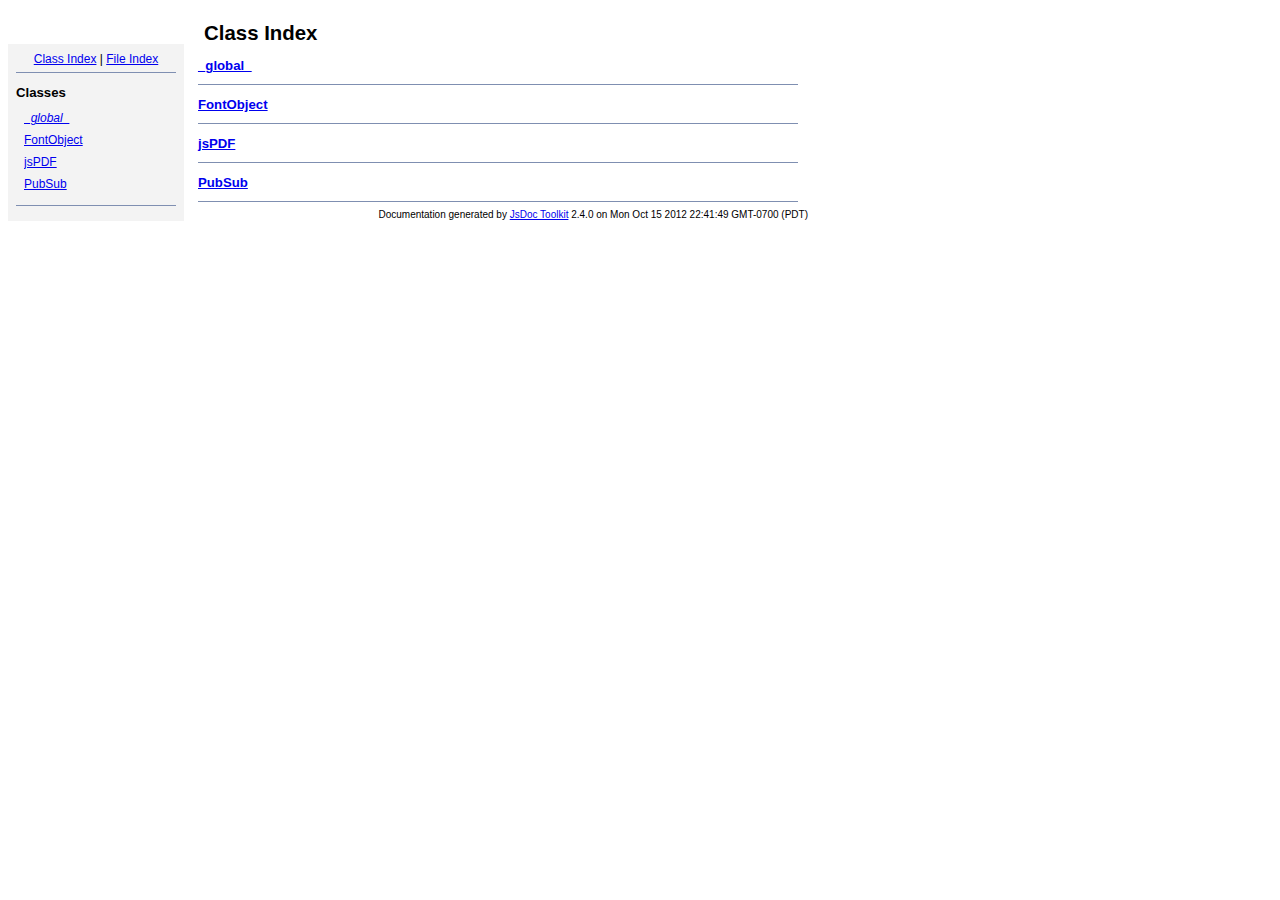
<file: static/js/jsPDF-1.3.2/doc/index.html>
<!DOCTYPE html PUBLIC "-//W3C//DTD XHTML 1.0 Transitional//EN"
        "http://www.w3.org/TR/xhtml1/DTD/xhtml1-transitional.dtd">
<html xmlns="http://www.w3.org/1999/xhtml" xml:lang="en" lang="en">
	<head>
		<meta http-equiv="content-type" content="text/html; charset=utf-8" />
		
		<title>JsDoc Reference - Index</title>
		<meta name="generator" content="JsDoc Toolkit" />
		
		<style type="text/css">
		/* default.css */
body
{
	font: 12px "Lucida Grande", Tahoma, Arial, Helvetica, sans-serif;
	width: 800px;
}

.header
{
	clear: both;
	background-color: #ccc;
	padding: 8px;
}

h1
{
	font-size: 150%;
	font-weight: bold;
	padding: 0;
	margin: 1em 0 0 .3em;
}

hr
{
	border: none 0;
	border-top: 1px solid #7F8FB1;
	height: 1px;
}

pre.code
{
	display: block;
	padding: 8px;
	border: 1px dashed #ccc;
}

#index
{
	margin-top: 24px;
	float: left;
	width: 160px;
	position: absolute;
	left: 8px;
	background-color: #F3F3F3;
	padding: 8px;
}

#content
{
	margin-left: 190px;
	width: 600px;
}

.classList
{
	list-style-type: none;
	padding: 0;
	margin: 0 0 0 8px;
	font-family: arial, sans-serif;
	font-size: 1em;
	overflow: auto;
}

.classList li
{
	padding: 0;
	margin: 0 0 8px 0;
}

.summaryTable { width: 100%; }

h1.classTitle
{
	font-size:170%;
	line-height:130%;
}

h2 { font-size: 110%; }
caption, div.sectionTitle
{
	background-color: #7F8FB1;
	color: #fff;
	font-size:130%;
	text-align: left;
	padding: 2px 6px 2px 6px;
	border: 1px #7F8FB1 solid;
}

div.sectionTitle { margin-bottom: 8px; }
.summaryTable thead { display: none; }

.summaryTable td
{
	vertical-align: top;
	padding: 4px;
	border-bottom: 1px #7F8FB1 solid;
	border-right: 1px #7F8FB1 solid;
}

/*col#summaryAttributes {}*/
.summaryTable td.attributes
{
	border-left: 1px #7F8FB1 solid;
	width: 140px;
	text-align: right;
}

td.attributes, .fixedFont
{
	line-height: 15px;
	color: #002EBE;
	font-family: "Courier New",Courier,monospace;
	font-size: 13px;
}

.summaryTable td.nameDescription
{
	text-align: left;
	font-size: 13px;
	line-height: 15px;
}

.summaryTable td.nameDescription, .description
{
	line-height: 15px;
	padding: 4px;
	padding-left: 4px;
}

.summaryTable { margin-bottom: 8px; }

ul.inheritsList
{
	list-style: square;
	margin-left: 20px;
	padding-left: 0;
}

.detailList {
	margin-left: 20px; 
	line-height: 15px;
}
.detailList dt { margin-left: 20px; }

.detailList .heading
{
	font-weight: bold;
	padding-bottom: 6px;
	margin-left: 0;
}

.light, td.attributes, .light a:link, .light a:visited
{
	color: #777;
	font-style: italic;
}

.fineprint
{
	text-align: right;
	font-size: 10px;
}
		</style>
	</head>
	
	<body>
		<div id="header">
</div>
		
		<div id="index">
			<div align="center"><a href="index.html">Class Index</a>
| <a href="files.html">File Index</a></div>
<hr />
<h2>Classes</h2>
<ul class="classList">
	
	<li><i><a href="symbols/_global_.html">_global_</a></i></li>
	
	<li><a href="symbols/FontObject.html">FontObject</a></li>
	
	<li><a href="symbols/jsPDF.html">jsPDF</a></li>
	
	<li><a href="symbols/PubSub.html">PubSub</a></li>
	
</ul>
<hr />
		</div>
		
		<div id="content">
			<h1 class="classTitle">Class Index</h1>
			
			
			<div>
				<h2><a href="symbols/_global_.html">_global_</a></h2>
				
			</div>
			<hr />
			
			<div>
				<h2><a href="symbols/FontObject.html">FontObject</a></h2>
				
			</div>
			<hr />
			
			<div>
				<h2><a href="symbols/jsPDF.html">jsPDF</a></h2>
				
			</div>
			<hr />
			
			<div>
				<h2><a href="symbols/PubSub.html">PubSub</a></h2>
				
			</div>
			<hr />
			
			
		</div>
		<div class="fineprint" style="clear:both">
			
			Documentation generated by <a href="http://code.google.com/p/jsdoc-toolkit/" target="_blankt">JsDoc Toolkit</a> 2.4.0 on Mon Oct 15 2012 22:41:49 GMT-0700 (PDT)
		</div>
	</body>
</html>
</file>
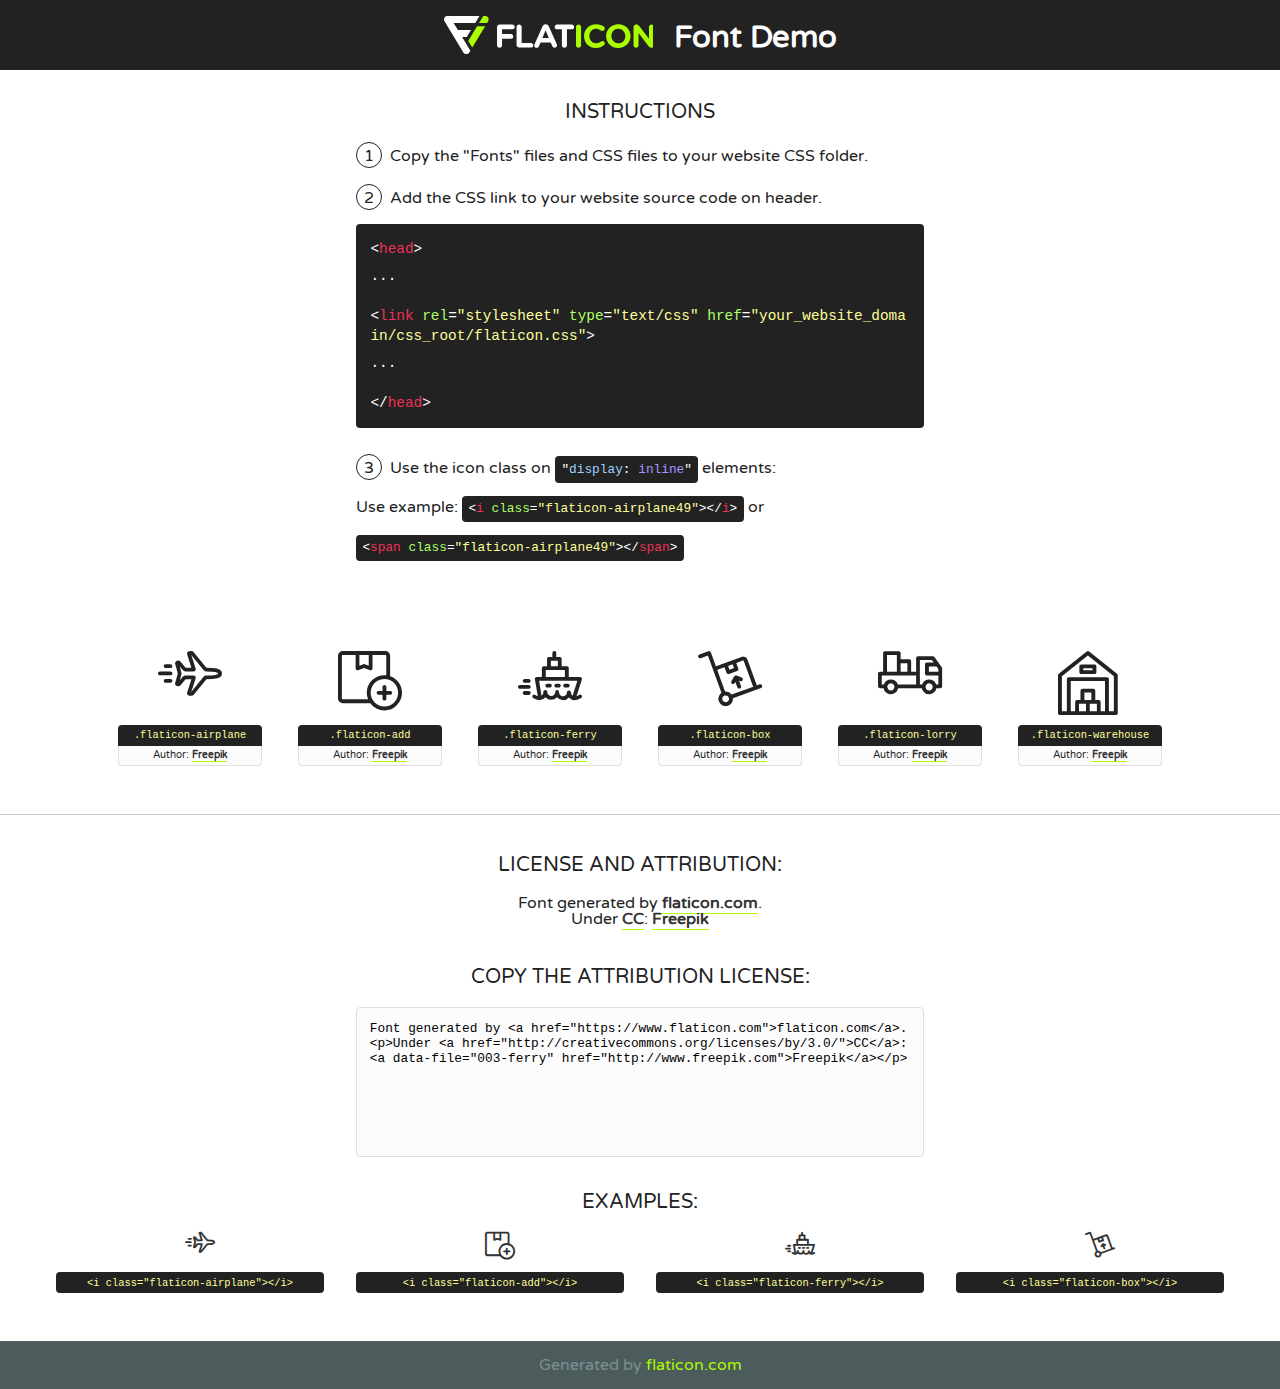
<file: static/fonts/flaticon/font/flaticon.html>
<!DOCTYPE html>
<!--
  Flaticon icon font: Flaticon
  Creation date: 06/05/2019 12:06
-->
<html>
<!DOCTYPE html>
<html>

<head>
    <title>Flaticon WebFont</title>
    <link href="http://fonts.googleapis.com/css?family=Varela+Round" rel="stylesheet" type="text/css" />
    <link rel="stylesheet" type="text/css" href="flaticon.css">
    <meta charset="UTF-8">
    <style>
    html, body, div, span, applet, object, iframe,
    h1, h2, h3, h4, h5, h6, p, blockquote, pre,
    a, abbr, acronym, address, big, cite, code,
    del, dfn, em, img, ins, kbd, q, s, samp,
    small, strike, strong, sub, sup, tt, var,
    b, u, i, center,
    dl, dt, dd, ol, ul, li,
    fieldset, form, label, legend,
    table, caption, tbody, tfoot, thead, tr, th, td,
    article, aside, canvas, details, embed, 
    figure, figcaption, footer, header, hgroup, 
    menu, nav, output, ruby, section, summary,
    time, mark, audio, video {
        margin: 0;
        padding: 0;
        border: 0;
        font-size: 100%;
        font: inherit;
        vertical-align: baseline;
    }
    /* HTML5 display-role reset for older browsers */
    article, aside, details, figcaption, figure, 
    footer, header, hgroup, menu, nav, section {
        display: block;
    }
    body {
        line-height: 1;
    }
    ol, ul {
        list-style: none;
    }
    blockquote, q {
        quotes: none;
    }
    blockquote:before, blockquote:after,
    q:before, q:after {
        content: '';
        content: none;
    }
    table {
        border-collapse: collapse;
        border-spacing: 0;
    }
    body {
        font-family: 'Varela Round', Helvetica, Arial, sans-serif;
        font-size: 16px;
        color: #222;
    }
    a {
        color: #333;
        border-bottom: 1px solid #a9fd00;
        font-weight: bold;
        text-decoration: none;
    }
    * {
        -moz-box-sizing: border-box;
        -webkit-box-sizing: border-box;
        box-sizing: border-box;
        margin: 0;
        padding: 0;
    }
    [class^="flaticon-"]:before, [class*=" flaticon-"]:before, [class^="flaticon-"]:after, [class*=" flaticon-"]:after {
        font-family: Flaticon;
        font-size: 30px;
        font-style: normal;
        margin-left: 20px;
        color: #333;
    }
    .wrapper {
        max-width: 600px;
        margin: auto;
        padding: 0 1em;
    }
    .title {
        font-size: 1.25em;
        text-align: center;
        margin-bottom: 1em;
        text-transform: uppercase;
    }
    header {
        text-align: center;
        background-color: #222;
        color: #fff;
        padding: 1em;
    }
    header .logo {
        width: 210px;
        height: 38px;
        display: inline-block;
        vertical-align: middle;
        margin-right: 1em;
        border: none;
    }
    header strong {
        font-size: 1.95em;
        font-weight: bold;
        vertical-align: middle;
        margin-top: 5px;
        display: inline-block;
    }
    .demo {
        margin: 2em auto;
        line-height: 1.25em;
    }
    .demo ul li {
        margin-bottom: 1em;
    }
    .demo ul li .num {
        color: #222;
        border-radius: 20px;
        display: inline-block;
        width: 26px;
        padding: 3px;
        height: 26px;
        text-align: center;
        margin-right: 0.5em;
        border: 1px solid #222;
    }
    .demo ul li code {
        background-color: #222;
        border-radius: 4px;
        padding: 0.25em 0.5em;
        display: inline-block;
        color: #fff;
        font-family: Consolas,Monaco,Lucida Console,Liberation Mono,DejaVu Sans Mono,Bitstream Vera Sans Mono,Courier New, monospace;
        font-weight: lighter;
        margin-top: 1em;
        font-size: 0.8em;
        word-break: break-all;
    }
    .demo ul li code.big {
        padding: 1em;
        font-size: 0.9em;
    }
    .demo ul li code .red {
        color: #EF3159;
    }
    .demo ul li code .green {
        color: #ACFF65;
    }
    .demo ul li code .yellow {
        color: #FFFF99;
    }
    .demo ul li code .blue {
        color: #99D3FF;
    }
    .demo ul li code .purple {
        color: #A295FF;
    }
    .demo ul li code .dots {
        margin-top: 0.5em;
        display: block;
    }
    #glyphs {
        border-bottom: 1px solid #ccc;
        padding: 2em 0;
        text-align: center;
    }
    .glyph {
        display: inline-block;
        width: 9em;
        margin: 1em;
        text-align: center;
        vertical-align: top;
        background: #FFF;
    }
    .glyph .glyph-icon {
        padding: 10px;
        display: block;
        font-family:"Flaticon";
        font-size: 64px;
        line-height: 1;
    }
    .glyph .glyph-icon:before {
        font-size: 64px;
        color: #222;
        margin-left: 0;
    }
    .class-name {
        font-size: 0.65em;
        background-color: #222;
        color: #fff;
        border-radius: 4px 4px 0 0;
        padding: 0.5em;
        color: #FFFF99;
        font-family: Consolas,Monaco,Lucida Console,Liberation Mono,DejaVu Sans Mono,Bitstream Vera Sans Mono,Courier New, monospace;
    }
    .author-name {
        font-size: 0.6em;
        background-color: #fcfcfd;
        border: 1px solid #DEDEE4;
        border-top: 0;
        border-radius: 0 0 4px 4px;
        padding: 0.5em;
    }
    .class-name:last-child {
        font-size: 10px;
        color:#888;
    }
    .class-name:last-child a {
        font-size: 10px;
        color:#555;
    }
    .class-name:last-child a:hover {
        color:#a9fd00;
    }
    .glyph > input {
        display: block;
        width: 100px;
        margin: 5px auto;
        text-align: center;
        font-size: 12px;
        cursor: text;
    }
    .glyph > input.icon-input {
        font-family:"Flaticon";
        font-size: 16px;
        margin-bottom: 10px;
    }
    .attribution .title {
        margin-top: 2em;
    }
    .attribution textarea {
        background-color: #fcfcfd;
        padding: 1em;
        border: none;
        box-shadow: none;
        border: 1px solid #DEDEE4;
        border-radius: 4px;
        resize: none;
        width: 100%;
        height: 150px;
        font-size: 0.8em;
        font-family: Consolas,Monaco,Lucida Console,Liberation Mono,DejaVu Sans Mono,Bitstream Vera Sans Mono,Courier New, monospace;
        -webkit-appearance: none;
    }
    .iconsuse {
        margin: 2em auto;
        text-align: center;
        max-width: 1200px;
    }
    .iconsuse:after {
        content: '';
        display: table;
        clear: both;
    }
    .iconsuse .image {
        float: left;
        width: 25%;
        padding: 0 1em;
    }
    .iconsuse .image p {
        margin-bottom: 1em;
    }
    .iconsuse .image span {
        display: block;
        font-size: 0.65em;
        background-color: #222;
        color: #fff;
        border-radius: 4px;
        padding: 0.5em;
        color: #FFFF99;
        margin-top: 1em;
        font-family: Consolas,Monaco,Lucida Console,Liberation Mono,DejaVu Sans Mono,Bitstream Vera Sans Mono,Courier New, monospace;
    }
    #footer {
        text-align: center;
        background-color: #4C5B5C;
        color: #7c9192;
        padding: 1em;
    }
    #footer a {
        border: none;
        color: #a9fd00;
        font-weight: normal;
    }
    @media (max-width: 960px) {
        .iconsuse .image {
            width: 50%;
        }
    }
    @media (max-width: 560px) {
        .iconsuse .image {
            width: 100%;
        }
    }
    </style>
</head>

<body class="characters-off">

    <header>
        <a href="https://www.flaticon.com" target="_blank" class="logo">
            <svg version="1.1" xmlns="http://www.w3.org/2000/svg" xmlns:xlink="http://www.w3.org/1999/xlink" xmlns:a="http://ns.adobe.com/AdobeSVGViewerExtensions/3.0/" viewBox="0 0 560.875 102.036" enable-background="new 0 0 560.875 102.036" xml:space="preserve">
                <defs>
                </defs>
                <g>
                    <g class="letters">
                        <path fill="#ffffff" d="M141.596,29.675c0-3.777,2.985-6.767,6.764-6.767h34.438c3.426,0,6.15,2.728,6.15,6.15
                        c0,3.43-2.724,6.149-6.15,6.149h-27.674v13.091h23.719c3.429,0,6.151,2.724,6.151,6.15c0,3.43-2.723,6.149-6.151,6.149h-23.719
                        v17.574c0,3.773-2.986,6.761-6.764,6.761c-3.779,0-6.764-2.989-6.764-6.761V29.675z"></path>
                        <path fill="#ffffff" d="M193.844,29.149c0-3.781,2.985-6.767,6.764-6.767c3.776,0,6.763,2.985,6.763,6.767v42.957h25.039
                        c3.426,0,6.149,2.726,6.149,6.153c0,3.425-2.723,6.15-6.149,6.15h-31.802c-3.779,0-6.764-2.986-6.764-6.768V29.149z"></path>
                        <path fill="#ffffff" d="M241.891,75.71l21.438-48.407c1.492-3.341,4.215-5.357,7.906-5.357h0.792
                        c3.686,0,6.323,2.017,7.815,5.357l21.439,48.407c0.436,0.967,0.701,1.845,0.701,2.723c0,3.602-2.809,6.501-6.414,6.501
                        c-3.161,0-5.269-1.845-6.499-4.655l-4.132-9.661h-27.059l-4.301,10.102c-1.144,2.631-3.426,4.214-6.237,4.214
                        c-3.517,0-6.24-2.81-6.24-6.325C241.1,77.64,241.451,76.677,241.891,75.71z M279.932,58.666l-8.521-20.297l-8.526,20.297H279.932
                        z"></path>
                        <path fill="#ffffff" d="M314.864,35.387H301.86c-3.429,0-6.239-2.813-6.239-6.238c0-3.429,2.811-6.24,6.239-6.24h39.533
                        c3.426,0,6.237,2.811,6.237,6.24c0,3.425-2.811,6.238-6.237,6.238h-13.001v42.785c0,3.773-2.99,6.761-6.764,6.761
                        c-3.779,0-6.764-2.989-6.764-6.761V35.387z"></path>
                        <path fill="#A9FD00" d="M352.615,29.149c0-3.781,2.985-6.767,6.767-6.767c3.774,0,6.761,2.985,6.761,6.767v49.024
                        c0,3.773-2.987,6.761-6.761,6.761c-3.781,0-6.767-2.989-6.767-6.761V29.149z"></path>
                        <path fill="#A9FD00" d="M374.132,53.836v-0.179c0-17.481,13.178-31.801,32.065-31.801c9.22,0,15.459,2.458,20.557,6.238
                        c1.402,1.054,2.637,2.985,2.637,5.357c0,3.692-2.985,6.59-6.681,6.59c-1.845,0-3.071-0.702-4.044-1.319
                        c-3.776-2.813-7.729-4.393-12.562-4.393c-10.364,0-17.831,8.611-17.831,19.154v0.173c0,10.542,7.291,19.329,17.831,19.329
                        c5.715,0,9.492-1.756,13.359-4.834c1.049-0.874,2.458-1.491,4.039-1.491c3.429,0,6.325,2.813,6.325,6.236
                        c0,2.106-1.056,3.78-2.282,4.834c-5.539,4.834-12.036,7.733-21.878,7.733C387.572,85.464,374.132,71.493,374.132,53.836z"></path>
                        <path fill="#A9FD00" d="M433.009,53.836v-0.179c0-17.481,13.79-31.801,32.766-31.801c18.981,0,32.592,14.143,32.592,31.628v0.173
                        c0,17.483-13.785,31.807-32.769,31.807C446.625,85.464,433.009,71.32,433.009,53.836z M484.224,53.836v-0.179
                        c0-10.539-7.725-19.326-18.626-19.326c-10.893,0-18.449,8.611-18.449,19.154v0.173c0,10.542,7.73,19.329,18.626,19.329
                        C476.676,72.986,484.224,64.378,484.224,53.836z"></path>
                        <path fill="#A9FD00" d="M506.233,29.321c0-3.774,2.99-6.763,6.767-6.763h1.401c3.252,0,5.183,1.583,7.029,3.953l26.093,34.265
                        V29.059c0-3.692,2.99-6.677,6.681-6.677c3.683,0,6.671,2.985,6.671,6.677v48.934c0,3.78-2.987,6.765-6.764,6.765h-0.436
                        c-3.257,0-5.188-1.581-7.034-3.953l-27.056-35.492v32.944c0,3.687-2.985,6.676-6.678,6.676c-3.683,0-6.673-2.989-6.673-6.676
                        V29.321z"></path>
                    </g>
                    <g class="insignia">
                        <path fill="#ffffff" d="M48.372,56.137h12.517l11.156-18.537H37.186L25.688,18.539h57.825L94.668,0H9.271
                        C5.925,0,2.842,1.801,1.198,4.716c-1.644,2.907-1.593,6.482,0.134,9.343l50.38,83.501c1.678,2.781,4.689,4.476,7.938,4.476
                        c3.246,0,6.257-1.695,7.935-4.476l2.898-4.804L48.372,56.137z"></path>
                        <g class="i">
                            <path fill="#A9FD00" d="M93.575,18.539h0.031v0.004l21.652,0.004l2.705-4.488c1.727-2.861,1.778-6.436,0.133-9.343
                            C116.454,1.801,113.371,0,110.026,0h-5.294L93.575,18.539z"></path>
                            <polygon fill="#A9FD00" points="88.291,27.356 64.725,66.486 75.519,84.404 109.942,27.356"></polygon>
                        </g>
                    </g>
                </g>
            </svg>
        </a>
        <strong>Font Demo</strong>
    </header>


    <section class="demo wrapper">

        <p class="title">Instructions</p>

        <ul>
            <li>
                <span class="num">1</span>Copy the "Fonts" files and CSS files to your website CSS folder.
            </li>
            <li>
                <span class="num">2</span>Add the CSS link to your website source code on header.
                <code class="big">
                    &lt;<span class="red">head</span>&gt;
                    <br/><span class="dots">...</span>
                    <br/>&lt;<span class="red">link</span> <span class="green">rel</span>=<span class="yellow">"stylesheet"</span> <span class="green">type</span>=<span class="yellow">"text/css"</span> <span class="green">href</span>=<span class="yellow">"your_website_domain/css_root/flaticon.css"</span>&gt;
                    <br/><span class="dots">...</span>
                    <br/>&lt;/<span class="red">head</span>&gt;
                </code>
            </li>

            <li>
                <p>
                    <span class="num">3</span>Use the icon class on <code>"<span class="blue">display</span>:<span class="purple"> inline</span>"</code> elements:
                    <br />
                    Use example: <code>&lt;<span class="red">i</span> <span class="green">class</span>=<span class="yellow">&quot;flaticon-airplane49&quot;</span>&gt;&lt;/<span class="red">i</span>&gt;</code> or <code>&lt;<span class="red">span</span> <span class="green">class</span>=<span class="yellow">&quot;flaticon-airplane49&quot;</span>&gt;&lt;/<span class="red">span</span>&gt;</code>
            </li>
        </ul>

    </section>




   <section id="glyphs">          
    
      
        <div class="glyph"><div class="glyph-icon flaticon-airplane"></div>
            <div class="class-name">.flaticon-airplane</div>
            <div class="author-name">Author: <a data-file="001-airplane" href="http://www.freepik.com">Freepik</a> </div> 
        </div>        
        
        <div class="glyph"><div class="glyph-icon flaticon-add"></div>
            <div class="class-name">.flaticon-add</div>
            <div class="author-name">Author: <a data-file="002-add" href="http://www.freepik.com">Freepik</a> </div> 
        </div>        
        
        <div class="glyph"><div class="glyph-icon flaticon-ferry"></div>
            <div class="class-name">.flaticon-ferry</div>
            <div class="author-name">Author: <a data-file="003-ferry" href="http://www.freepik.com">Freepik</a> </div> 
        </div>        
        
        <div class="glyph"><div class="glyph-icon flaticon-box"></div>
            <div class="class-name">.flaticon-box</div>
            <div class="author-name">Author: <a data-file="004-box" href="http://www.freepik.com">Freepik</a> </div> 
        </div>        
        
        <div class="glyph"><div class="glyph-icon flaticon-lorry"></div>
            <div class="class-name">.flaticon-lorry</div>
            <div class="author-name">Author: <a data-file="005-lorry" href="http://www.freepik.com">Freepik</a> </div> 
        </div>        
        
        <div class="glyph"><div class="glyph-icon flaticon-warehouse"></div>
            <div class="class-name">.flaticon-warehouse</div>
            <div class="author-name">Author: <a data-file="006-warehouse" href="http://www.freepik.com">Freepik</a> </div> 
        </div>        
        

    </section>



    <section class="attribution wrapper"   style="text-align:center;">

      <div class="title">License and attribution:</div><div class="attrDiv">Font generated by <a href="https://www.flaticon.com">flaticon.com</a>. <div><p>Under <a href="http://creativecommons.org/licenses/by/3.0/">CC</a>: <a data-file="003-ferry" href="http://www.freepik.com">Freepik</a></p>  </div>
      </div>
      <div class="title">Copy the Attribution License:</div>

    <textarea onclick="this.focus();this.select();">Font generated by &lt;a href=&quot;https://www.flaticon.com&quot;&gt;flaticon.com&lt;/a&gt;. <p>Under <a href="http://creativecommons.org/licenses/by/3.0/">CC</a>: <a data-file="003-ferry" href="http://www.freepik.com">Freepik</a></p>  
     </textarea>

    </section>

    <section class="iconsuse">

          <div class="title">Examples:</div>            
             
            <div class="image">
                <p>
                    <i class="glyph-icon flaticon-airplane"></i> 
                    <span>&lt;i class=&quot;flaticon-airplane&quot;&gt;&lt;/i&gt;</span>
                </p>
            </div>
            
            <div class="image">
                <p>
                    <i class="glyph-icon flaticon-add"></i> 
                    <span>&lt;i class=&quot;flaticon-add&quot;&gt;&lt;/i&gt;</span>
                </p>
            </div>
            
            <div class="image">
                <p>
                    <i class="glyph-icon flaticon-ferry"></i> 
                    <span>&lt;i class=&quot;flaticon-ferry&quot;&gt;&lt;/i&gt;</span>
                </p>
            </div>
            
            <div class="image">
                <p>
                    <i class="glyph-icon flaticon-box"></i> 
                    <span>&lt;i class=&quot;flaticon-box&quot;&gt;&lt;/i&gt;</span>
                </p>
            </div>
                       
        </div>
                            
    </section>

<div id="footer">
    <div>Generated by <a href="https://www.flaticon.com">flaticon.com</a>
    </div>
</div>



</body>
</html>
</file>
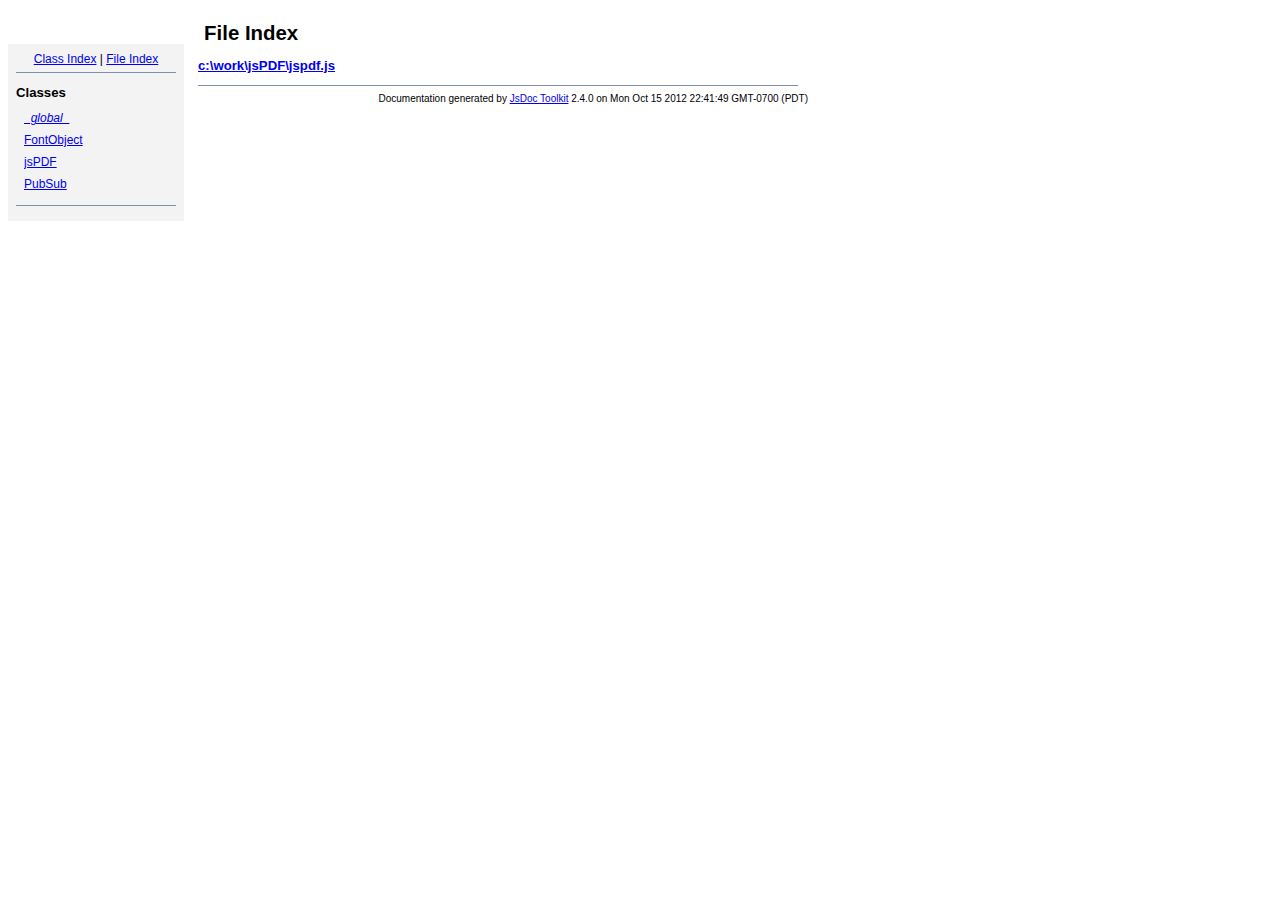
<file: static/js/jsPDF-1.3.2/doc/files.html>
<!DOCTYPE html PUBLIC "-//W3C//DTD XHTML 1.0 Transitional//EN"
        "http://www.w3.org/TR/xhtml1/DTD/xhtml1-transitional.dtd">
<html xmlns="http://www.w3.org/1999/xhtml" xml:lang="en" lang="en">
	<head>
		<meta http-equiv="content-type" content="text/html; charset=utf-8" />
		
		<title>JsDoc Reference - File Index</title>
		<meta name="generator" content="JsDoc Toolkit" />
		
		<style type="text/css">
		/* default.css */
body
{
	font: 12px "Lucida Grande", Tahoma, Arial, Helvetica, sans-serif;
	width: 800px;
}

.header
{
	clear: both;
	background-color: #ccc;
	padding: 8px;
}

h1
{
	font-size: 150%;
	font-weight: bold;
	padding: 0;
	margin: 1em 0 0 .3em;
}

hr
{
	border: none 0;
	border-top: 1px solid #7F8FB1;
	height: 1px;
}

pre.code
{
	display: block;
	padding: 8px;
	border: 1px dashed #ccc;
}

#index
{
	margin-top: 24px;
	float: left;
	width: 160px;
	position: absolute;
	left: 8px;
	background-color: #F3F3F3;
	padding: 8px;
}

#content
{
	margin-left: 190px;
	width: 600px;
}

.classList
{
	list-style-type: none;
	padding: 0;
	margin: 0 0 0 8px;
	font-family: arial, sans-serif;
	font-size: 1em;
	overflow: auto;
}

.classList li
{
	padding: 0;
	margin: 0 0 8px 0;
}

.summaryTable { width: 100%; }

h1.classTitle
{
	font-size:170%;
	line-height:130%;
}

h2 { font-size: 110%; }
caption, div.sectionTitle
{
	background-color: #7F8FB1;
	color: #fff;
	font-size:130%;
	text-align: left;
	padding: 2px 6px 2px 6px;
	border: 1px #7F8FB1 solid;
}

div.sectionTitle { margin-bottom: 8px; }
.summaryTable thead { display: none; }

.summaryTable td
{
	vertical-align: top;
	padding: 4px;
	border-bottom: 1px #7F8FB1 solid;
	border-right: 1px #7F8FB1 solid;
}

/*col#summaryAttributes {}*/
.summaryTable td.attributes
{
	border-left: 1px #7F8FB1 solid;
	width: 140px;
	text-align: right;
}

td.attributes, .fixedFont
{
	line-height: 15px;
	color: #002EBE;
	font-family: "Courier New",Courier,monospace;
	font-size: 13px;
}

.summaryTable td.nameDescription
{
	text-align: left;
	font-size: 13px;
	line-height: 15px;
}

.summaryTable td.nameDescription, .description
{
	line-height: 15px;
	padding: 4px;
	padding-left: 4px;
}

.summaryTable { margin-bottom: 8px; }

ul.inheritsList
{
	list-style: square;
	margin-left: 20px;
	padding-left: 0;
}

.detailList {
	margin-left: 20px; 
	line-height: 15px;
}
.detailList dt { margin-left: 20px; }

.detailList .heading
{
	font-weight: bold;
	padding-bottom: 6px;
	margin-left: 0;
}

.light, td.attributes, .light a:link, .light a:visited
{
	color: #777;
	font-style: italic;
}

.fineprint
{
	text-align: right;
	font-size: 10px;
}
		</style>
	</head>
	
	<body>
		<div id="header">
</div>
		
		<div id="index">
			<div align="center"><a href="index.html">Class Index</a>
| <a href="files.html">File Index</a></div>
<hr />
<h2>Classes</h2>
<ul class="classList">
	
	<li><i><a href="symbols/_global_.html">_global_</a></i></li>
	
	<li><a href="symbols/FontObject.html">FontObject</a></li>
	
	<li><a href="symbols/jsPDF.html">jsPDF</a></li>
	
	<li><a href="symbols/PubSub.html">PubSub</a></li>
	
</ul>
<hr />
		</div>
		
		<div id="content">
			<h1 class="classTitle">File Index</h1>
			
			
			<div>
				<h2><a href="symbols/src/c__work_jsPDF_jspdf.js.html">c:\work\jsPDF\jspdf.js</a></h2>
				
				<dl>
					
					
					
					
				</dl>
			</div>
			<hr />
			
			
		</div>
		<div class="fineprint" style="clear:both">
			
			Documentation generated by <a href="http://code.google.com/p/jsdoc-toolkit/" target="_blankt">JsDoc Toolkit</a> 2.4.0 on Mon Oct 15 2012 22:41:49 GMT-0700 (PDT)
		</div>
	</body>
</html>
</file>
<file: static/fonts/flaticon/font/flaticon.css>
/*
  	Flaticon icon font: Flaticon
  	Creation date: 06/05/2019 12:06
  	*/

@font-face {
  font-family: "Flaticon";
  src: url("./Flaticon.eot");
  src: url("./Flaticon.eot?#iefix") format("embedded-opentype"),
       url("./Flaticon.woff2") format("woff2"),
       url("./Flaticon.woff") format("woff"),
       url("./Flaticon.ttf") format("truetype"),
       url("./Flaticon.svg#Flaticon") format("svg");
  font-weight: normal;
  font-style: normal;
}

@media screen and (-webkit-min-device-pixel-ratio:0) {
  @font-face {
    font-family: "Flaticon";
    src: url("./Flaticon.svg#Flaticon") format("svg");
  }
}

[class^="flaticon-"]:before, [class*=" flaticon-"]:before,
[class^="flaticon-"]:after, [class*=" flaticon-"]:after {   
  font-family: Flaticon;
        font-weight: normal;
  font-variant: normal;
  text-transform: none;
  line-height: 1;

  /* Better Font Rendering =========== */
  -webkit-font-smoothing: antialiased;
  -moz-osx-font-smoothing: grayscale;
}

.flaticon-airplane:before { content: "\f100"; }
.flaticon-add:before { content: "\f101"; }
.flaticon-ferry:before { content: "\f102"; }
.flaticon-box:before { content: "\f103"; }
.flaticon-lorry:before { content: "\f104"; }
.flaticon-warehouse:before { content: "\f105"; }
</file>
